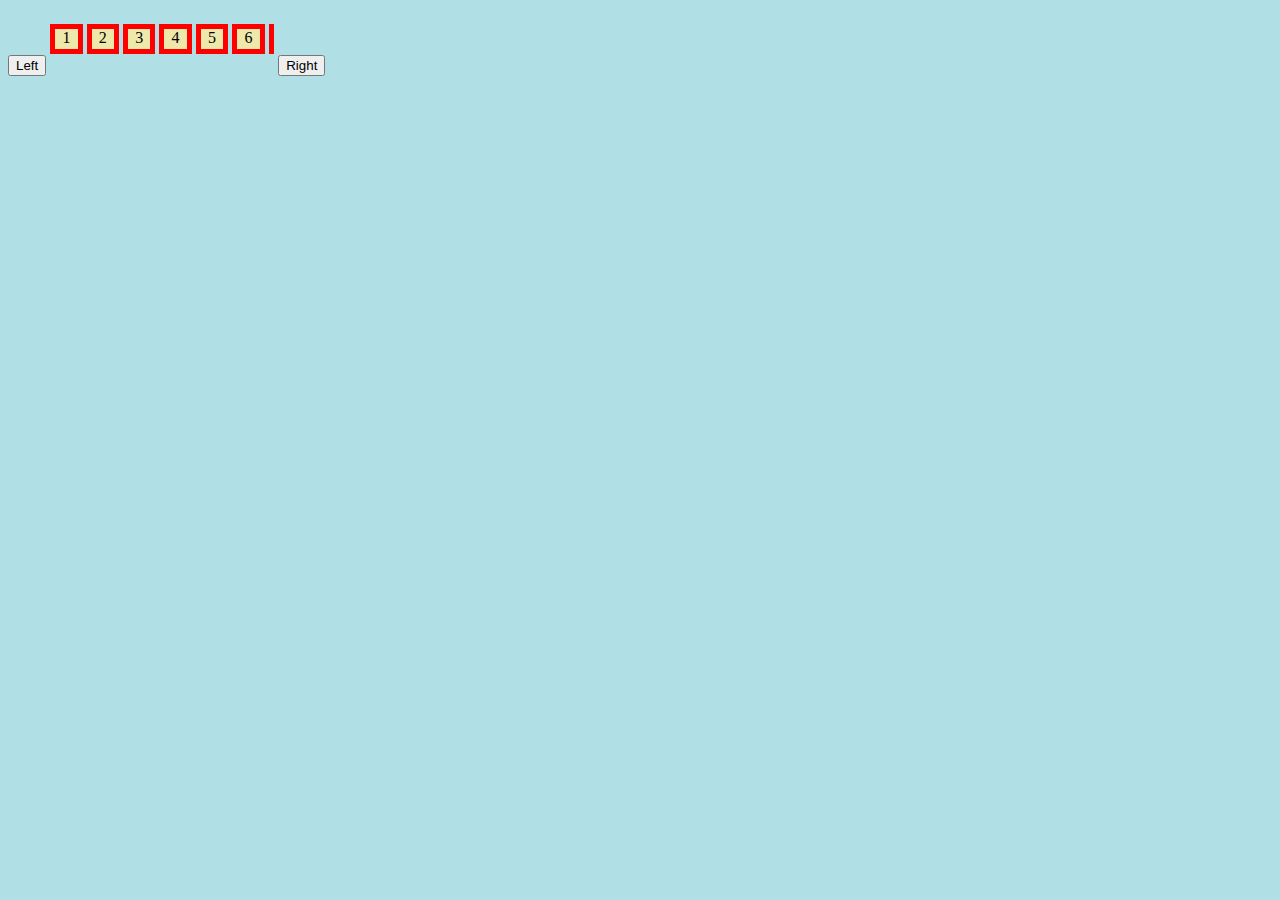
<file: carousel.html>
<!DOCTYPE html>
<html>
  <head>
    <link rel="stylesheet" href="carousel.css" />
  </head>
  <body>
    <button onclick="slideLeft()">
      Left
    </button>
    <div id="carousel">
      <p class="box">1</p>
      <p class="box">2</p>
      <p class="box">3</p>
      <p class="box">4</p>
      <p class="box">5</p>
      <p class="box">6</p>
      <p class="box">7</p>
      <p class="box">8</p>
      <p class="box">9</p>
      <p class="box">10</p>
    </div>
    <button onclick="slideRight()">
      Right
    </button>
    <script src="carousel.js"></script>
  </body>
</html>
</file>
<file: carousel.css>
body {
  background-color: powderblue;
}
p.box {
  /* look at selectors to see how classes are named*/
  background-color: palegoldenrod;
  border: 5px red solid;
  height: 20px;
  width: 10%;
  text-align: center;
  display: inline-block; /* to display list items horizontally instead of vertically */
}
div {
  white-space: nowrap; /* deals with how whitespace is treated inside element*/
  overflow-x: hidden; /* specifies what should happen if content overflows an element's box. */
  display: inline-block;
}
button {
  display: inline-block;
}
</file>
